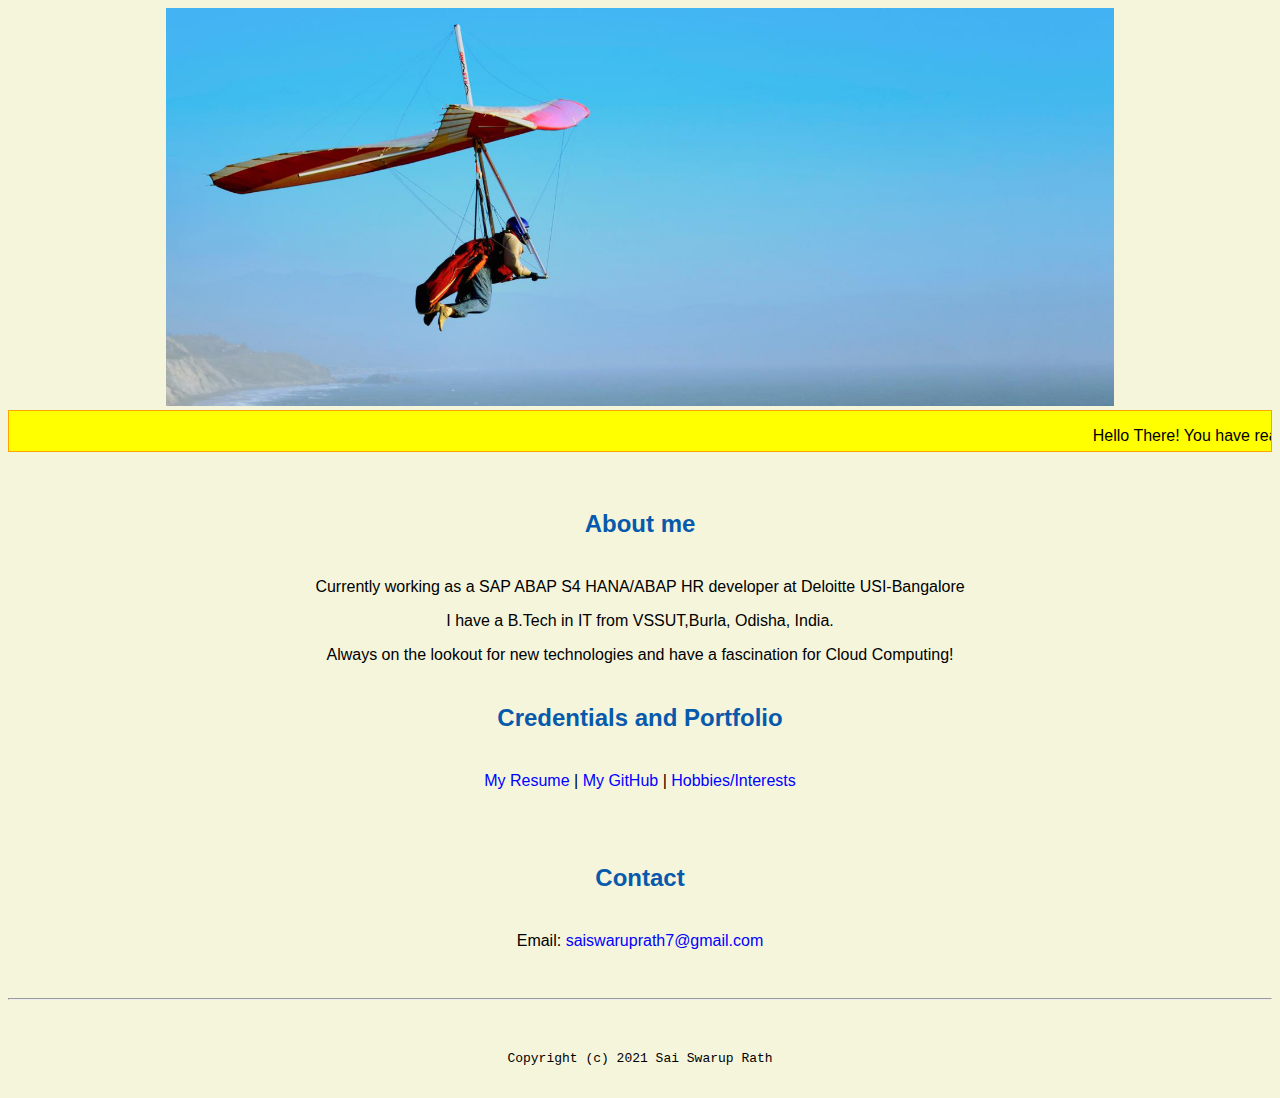
<file: index.html>
<!doctype html>

<!-- this is a comment for human! -->

<html lang="en">

  <header>
     <title>Sai Swarup Rath's Portal</title>
     <link rel="stylesheet" href="css/master.css">
     <link rel="FaviconIcon" href="favicon.ico" type="image/x-icon">
     <link rel="shortcut" href="favicon.ico" type="image/x-icon">
     <meta name="viewport" content="width=device-width, initial-scale=1, shrink-to-fit=no">
     <meta name="name" content="Sai Swarup Rath's Portal">
  <!--   <meta name="robots" content="noindex, nofollow"> -->
  </header>

  <body>
    <img src="images/banner.jpg" width="75%" alt="banner">
    <div class = "bounce">
     <p>Hello There! You have reached digital Sai Swarup!</p>
    </div><br>
    
     <h2>About me</h2>
     <p>Currently working as a SAP ABAP S4 HANA/ABAP HR developer at Deloitte USI-Bangalore</p>
     <p>I have a B.Tech in IT from VSSUT,Burla, Odisha, India.</p>
     <p>Always on the lookout for new technologies and have a fascination for Cloud Computing!</p>
     <h2>Credentials and Portfolio</h2>

   <p><a href="resume.html">My Resume</a> | <a href="https://github.com/Sai7-bot">My GitHub</a> | <a href="Hobbies.html">Hobbies/Interests</a> </p><br>
     <h2>Contact</h2>

    <p>Email: <a href="mailto:saiswaruprath7@gmail.com">saiswaruprath7@gmail.com</a></p>
  </body>

  <footer>
    <hr>
    <code>Copyright (c) 2021 Sai Swarup Rath</code>
  </footer>

</html>
</file>
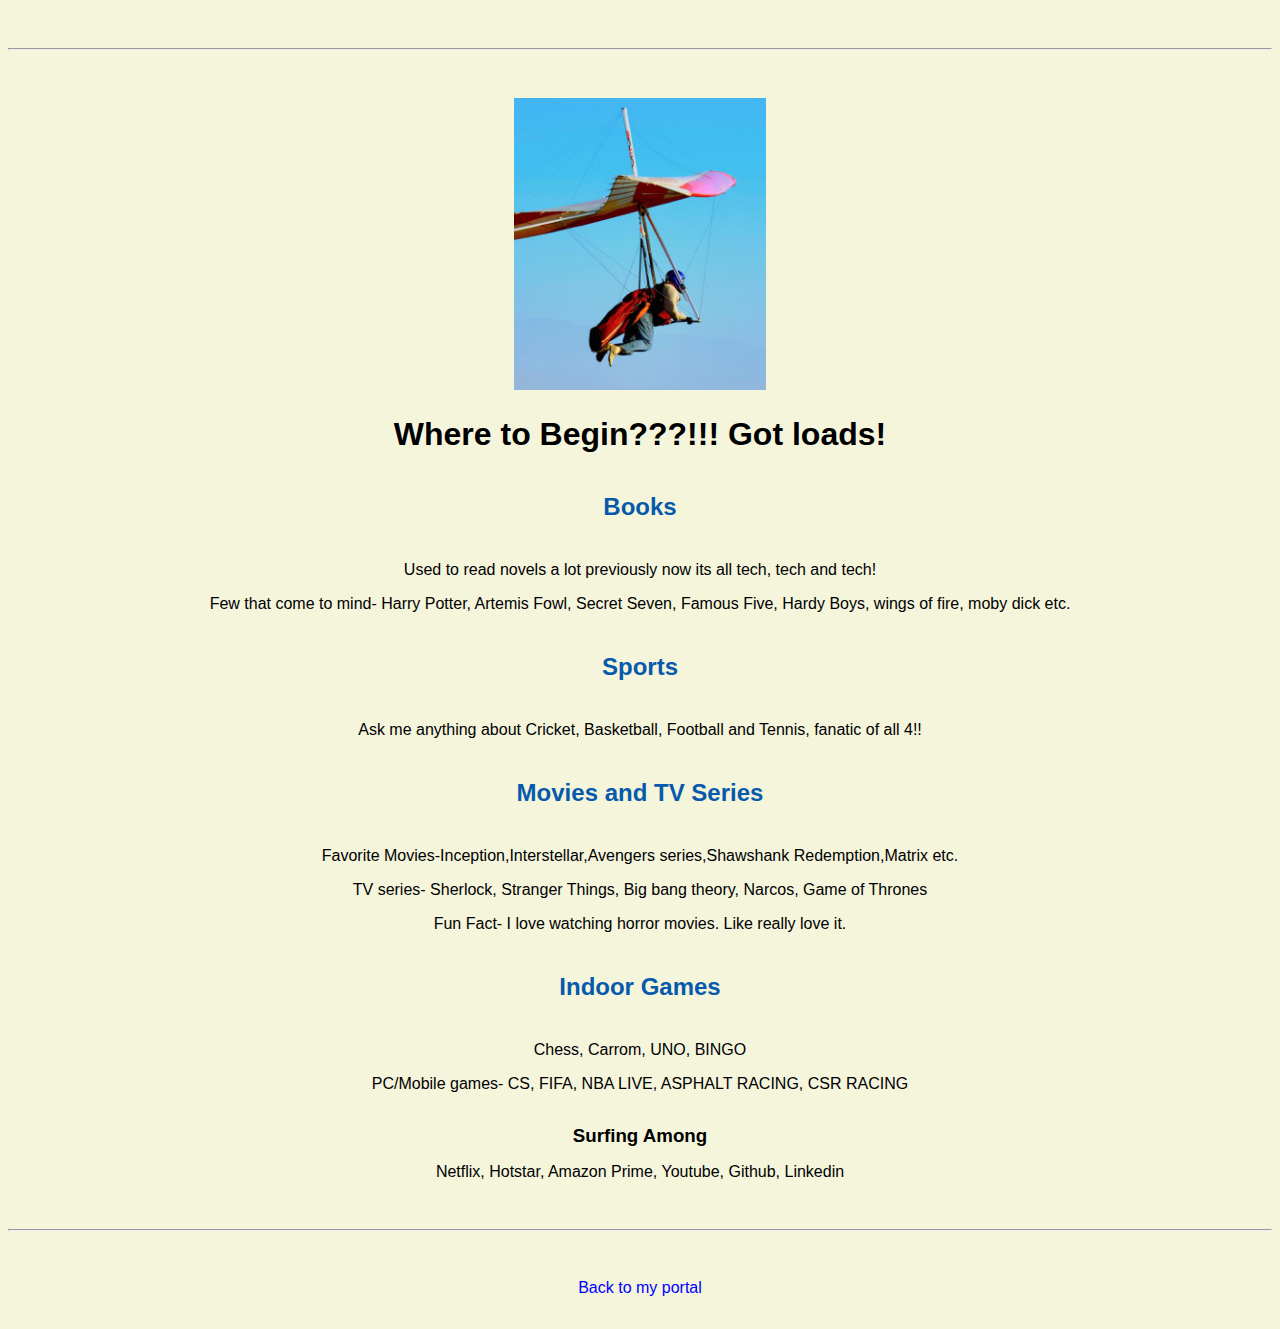
<file: Hobbies.html>
<!doctype html>

<!-- this is a comment for human! -->

<html lang="en">

  <header>
    <title>Sai Swarup's Resume</title>
    <link rel="stylesheet" href="css/master.css">
    <link rel="FaviconIcon" href="favicon.ico" type="image/x-icon">
    <link rel="shortcut" href="favicon.ico" type="image/x-icon">
    <meta name="viewport" content="width=device-width, initial-scale=1, shrink-to-fit=no">
    <meta name="name" content="Sai Swarup Rath's Portal">
  <!--  <meta name="robots" content="noindex, nofollow"> -->
  </header>

  <body>
    <hr>

    <img src="images/headshot.jpg" alt="Sai Swarup's headshot" width="20%">

    <h1>Where to Begin???!!! Got loads!</h1>

    <h2>Books</h2>
      <p> Used to read novels a lot previously now its all tech, tech and tech!</p>
      <p>Few that come to mind- Harry Potter, Artemis Fowl, Secret Seven, Famous Five, Hardy Boys,
        wings of fire, moby dick etc.</p>

    <h2>Sports</h2>
      <p>Ask me anything about Cricket, Basketball, Football and Tennis, fanatic of all 4!!</p>

    <h2>Movies and TV Series</h2>
       <p>Favorite Movies-Inception,Interstellar,Avengers series,Shawshank Redemption,Matrix etc.</p>
       <p>TV series- Sherlock, Stranger Things, Big bang theory, Narcos, Game of Thrones</p>
       <p>Fun Fact- I love watching horror movies. Like really love it.</p>

    <h2>Indoor Games</h2>
    <p>Chess, Carrom, UNO, BINGO</p>
    <p>PC/Mobile games- CS, FIFA, NBA LIVE, ASPHALT RACING, CSR RACING</p>

    <h3>Surfing Among</h3>
      <p>Netflix, Hotstar, Amazon Prime, Youtube, Github, Linkedin</p>
  </body>

  <footer>
  <hr>
  <p><a href="index.html">Back to my portal</a></p>
  </footer>

</html>
</file>
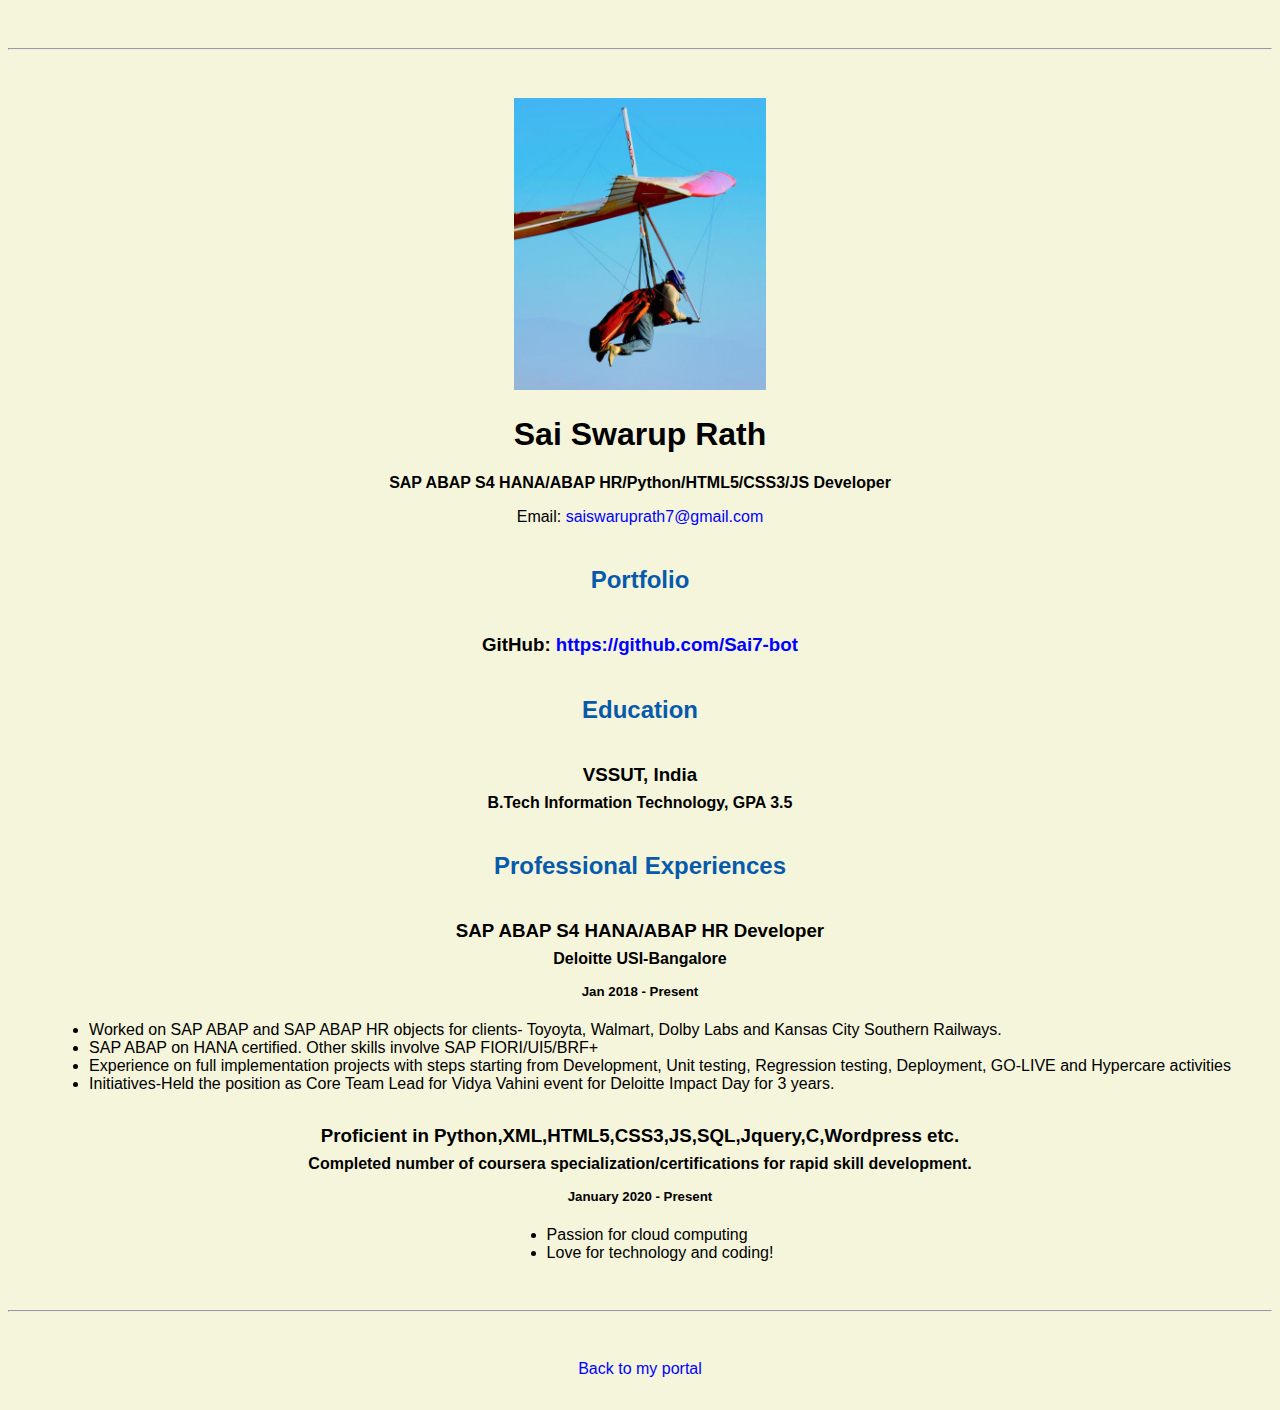
<file: resume.html>
<!doctype html>

<!-- this is a comment for human! -->

<html lang="en">

  <header>
    <title>Sai Swarup's Resume</title>
    <link rel="stylesheet" href="css/master.css">
    <link rel="FaviconIcon" href="favicon.ico" type="image/x-icon">
    <link rel="shortcut" href="favicon.ico" type="image/x-icon">
    <meta name="viewport" content="width=device-width, initial-scale=1, shrink-to-fit=no">
    <meta name="name" content="Sai Swarup Rath's Portal">
  <!--  <meta name="robots" content="noindex, nofollow"> -->
  </header>

  <body>
    <hr>

    <img src="images/headshot.jpg" alt="Sai Swarup's headshot" width="20%">

    <h1>Sai Swarup Rath</h1>
    <h4>SAP ABAP S4 HANA/ABAP HR/Python/HTML5/CSS3/JS Developer</h4>

    <p>Email: <a href="mailto:saiswaruprath7@gmail.com" target="_blank">saiswaruprath7@gmail.com</a></p>
    <!-- don't post physical address, personal phone number or other personal information on the web! -->

    <h2>Portfolio</h2>
      <h3>GitHub: <a href="https://github.com/Sai7-bot" target="_blank">https://github.com/Sai7-bot</a></h3>

    <h2>Education</h2>

    <h3>VSSUT, India</h3>
    <h4>B.Tech Information Technology, GPA 3.5</h4>

    <h2>Professional Experiences</h2>

    <h3>SAP ABAP S4 HANA/ABAP HR Developer</h3>
    <h4>Deloitte USI-Bangalore</h4>
    <h5>Jan 2018 - Present</h5>
      <ul>
        <li>Worked on SAP ABAP and SAP ABAP HR objects for clients- Toyoyta, Walmart, Dolby Labs and Kansas City Southern Railways.</li>
        <li>SAP ABAP on HANA certified. Other skills involve SAP FIORI/UI5/BRF+</li>
        <li>Experience on full implementation projects with steps starting from Development, Unit testing, Regression testing, Deployment,
          GO-LIVE and Hypercare activities</li>
        <li>Initiatives-Held the position as Core Team Lead for Vidya Vahini event for Deloitte Impact Day for 3 years.</li>
      </ul>

    <h3>Proficient in Python,XML,HTML5,CSS3,JS,SQL,Jquery,C,Wordpress etc.</h3>
    <h4>Completed number of coursera specialization/certifications for rapid skill development.</h4>
    <h5>January 2020 - Present</h5>
      <ul>
        <li>Passion for cloud computing</li>
        <li>Love for technology and coding!</li>
      </ul>
  </body>

  <footer>
  <hr>
  <p><a href="index.html">Back to my portal</a></p>
  </footer>

</html>
</file>
<file: css/master.css>
/* Cascading stylesheet for the website */

/* Text inside these asterisks and slashes are comments for human */

  a {
  color: blue;  /* set the text color to blue here */
    text-decoration: none; /* This means we do not want hyperlinks to be underlined */
  }

  a:hover {
    color: red;/* set the text color to red here */
    text-decoration: none; /* This means we do not want hyperlinks to be underlined */
  }

  body {
     background-color: beige;
     color: black;  /* set the background color here */
    font-family: Arial, Helvetica, sans-serif;/* set the text color to black here */
    text-align: center;/* set the font here */
    /* set the text alignment here */
   }

  footer {
    margin-top: 2rem;
    margin-bottom: 2rem;
  }

.bounce {
 height: 40px;	
 overflow: hidden;
 position: relative;
 background: yellow;
 color: #000000;
 border: 1px solid orange;
}
.bounce p {
 position: absolute;
 width: 100%;
 height: 100%;
 margin: 0;
 line-height: 50px;
 text-align: center;
 /* Starting position */
 -moz-transform:translateX(50%);
 -webkit-transform:translateX(50%);	
 transform:translateX(50%);
 /* Apply animation to this element */	
 -moz-animation: bouncing-text 5s linear infinite alternate;
 -webkit-animation: bouncing-text 5s linear infinite alternate;
 animation: bouncing-text 5s linear infinite alternate;
}
/* Move it (define the animation) */
@-moz-keyframes bouncing-text {
 0%   { -moz-transform: translateX(50%); }
 100% { -moz-transform: translateX(-50%); }
}
@-webkit-keyframes bouncing-text {
 0%   { -webkit-transform: translateX(50%); }
 100% { -webkit-transform: translateX(-50%); }
}
@keyframes bouncing-text {
 0%   { 
 -moz-transform: translateX(50%); /* Browser bug fix */
 -webkit-transform: translateX(50%); /* Browser bug fix */
 transform: translateX(50%); 		
 }
 100% { 
 -moz-transform: translateX(-50%); /* Browser bug fix */
 -webkit-transform: translateX(-50%); /* Browser bug fix */
 transform: translateX(-50%); 
 }
}

  h2 {
  color: #075AAB;
     /* set the text color of to #075AAB here */
    /* set both the bottom margin and top margin to 2.5rem here */
    margin-bottom: 2.5rem;
    margin-top: 2.5rem
   }

  h3 {
    margin-bottom: 0;
    margin-top: 2rem;
  }

  h4 {
    margin-bottom: 1rem;
    margin-top: 0.5rem;
  }

  h5 {
    margin-top: 0.5rem;
  }

  hr {
    margin-bottom: 3rem;
    margin-top: 3rem;
  }

  /* this controls how the bullet points in the resume page looks */
  ul {
    display: table;
    margin: 0 auto;
    text-align: left;
  }
</file>
